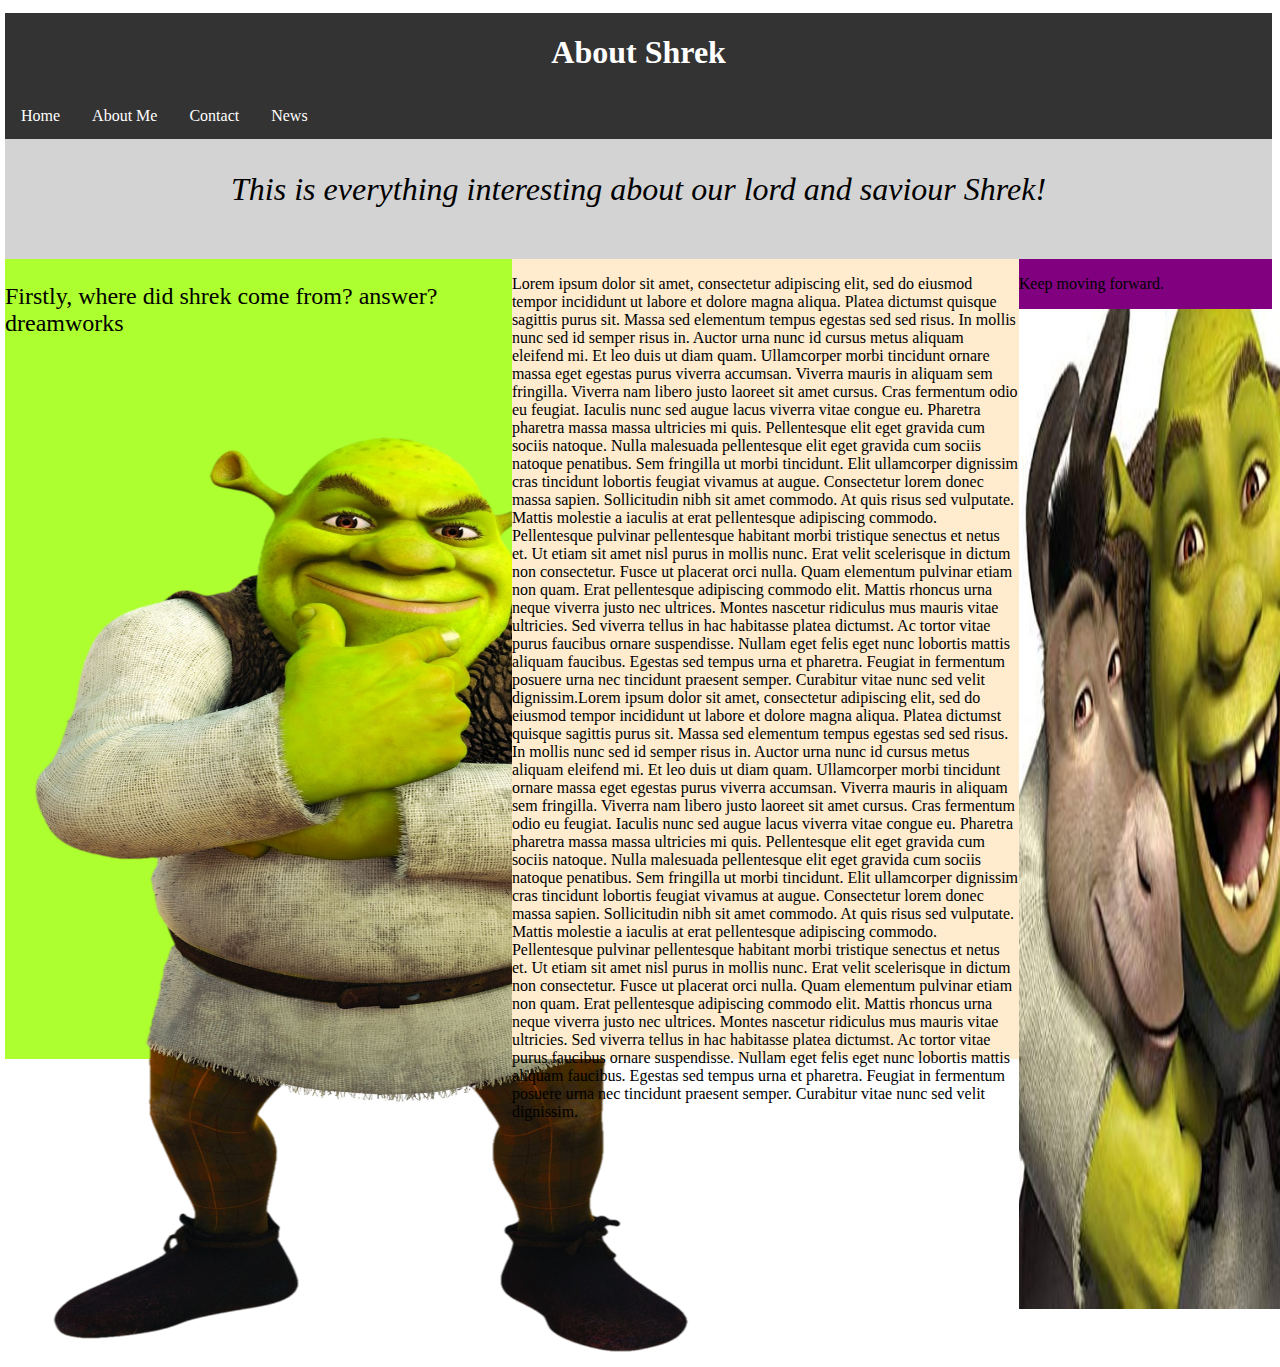
<file: about.html>
<!DOCTYPE html>
	<html>
		<head>
			<title>About Me</title>
            <link rel="stylesheet" type="text/css" href="style.css">
		</head>
		<body>
			<div class="container">
				<div class="header">
					<h1> About Shrek </h1>
					<ul>
						<li><a href="index.html">Home</a></li>
						<li><a href="about.html">About Me</a></li>
						<li><a href="contact.html">Contact</a></li>
						<li><a href="news.html">News</a></li>
					</ul> 
				</div>
				<div class="banner">
					<p>This is everything interesting about our lord and saviour Shrek!</p>
				</div>
				<div class="contentl">
					<p>Firstly, where did shrek come from? answer? dreamworks
					</p>
					<img src="shrek.png" width="800" height="1000"/>
				</div>
				<div class="contentm">
                    <p>Lorem ipsum dolor sit amet, consectetur adipiscing elit, sed do eiusmod tempor incididunt ut labore et dolore magna aliqua. Platea dictumst quisque sagittis purus sit. Massa sed elementum tempus egestas sed sed risus. In mollis nunc sed id semper risus in. Auctor urna nunc id cursus metus aliquam eleifend mi. Et leo duis ut diam quam. Ullamcorper morbi tincidunt ornare massa eget egestas purus viverra accumsan. Viverra mauris in aliquam sem fringilla. Viverra nam libero justo laoreet sit amet cursus. Cras fermentum odio eu feugiat. Iaculis nunc sed augue lacus viverra vitae congue eu. Pharetra pharetra massa massa ultricies mi quis. Pellentesque elit eget gravida cum sociis natoque. Nulla malesuada pellentesque elit eget gravida cum sociis natoque penatibus. Sem fringilla ut morbi tincidunt. Elit ullamcorper dignissim cras tincidunt lobortis feugiat vivamus at augue. Consectetur lorem donec massa sapien. Sollicitudin nibh sit amet commodo.

						At quis risus sed vulputate. Mattis molestie a iaculis at erat pellentesque adipiscing commodo. Pellentesque pulvinar pellentesque habitant morbi tristique senectus et netus et. Ut etiam sit amet nisl purus in mollis nunc. Erat velit scelerisque in dictum non consectetur. Fusce ut placerat orci nulla. Quam elementum pulvinar etiam non quam. Erat pellentesque adipiscing commodo elit. Mattis rhoncus urna neque viverra justo nec ultrices. Montes nascetur ridiculus mus mauris vitae ultricies. Sed viverra tellus in hac habitasse platea dictumst. Ac tortor vitae purus faucibus ornare suspendisse. Nullam eget felis eget nunc lobortis mattis aliquam faucibus. Egestas sed tempus urna et pharetra. Feugiat in fermentum posuere urna nec tincidunt praesent semper. Curabitur vitae nunc sed velit dignissim.Lorem ipsum dolor sit amet, consectetur adipiscing elit, sed do eiusmod tempor incididunt ut labore et dolore magna aliqua. Platea dictumst quisque sagittis purus sit. Massa sed elementum tempus egestas sed sed risus. In mollis nunc sed id semper risus in. Auctor urna nunc id cursus metus aliquam eleifend mi. Et leo duis ut diam quam. Ullamcorper morbi tincidunt ornare massa eget egestas purus viverra accumsan. Viverra mauris in aliquam sem fringilla. Viverra nam libero justo laoreet sit amet cursus. Cras fermentum odio eu feugiat. Iaculis nunc sed augue lacus viverra vitae congue eu. Pharetra pharetra massa massa ultricies mi quis. Pellentesque elit eget gravida cum sociis natoque. Nulla malesuada pellentesque elit eget gravida cum sociis natoque penatibus. Sem fringilla ut morbi tincidunt. Elit ullamcorper dignissim cras tincidunt lobortis feugiat vivamus at augue. Consectetur lorem donec massa sapien. Sollicitudin nibh sit amet commodo.

						At quis risus sed vulputate. Mattis molestie a iaculis at erat pellentesque adipiscing commodo. Pellentesque pulvinar pellentesque habitant morbi tristique senectus et netus et. Ut etiam sit amet nisl purus in mollis nunc. Erat velit scelerisque in dictum non consectetur. Fusce ut placerat orci nulla. Quam elementum pulvinar etiam non quam. Erat pellentesque adipiscing commodo elit. Mattis rhoncus urna neque viverra justo nec ultrices. Montes nascetur ridiculus mus mauris vitae ultricies. Sed viverra tellus in hac habitasse platea dictumst. Ac tortor vitae purus faucibus ornare suspendisse. Nullam eget felis eget nunc lobortis mattis aliquam faucibus. Egestas sed tempus urna et pharetra. Feugiat in fermentum posuere urna nec tincidunt praesent semper. Curabitur vitae nunc sed velit dignissim.</p>
				</div>
				<div class="contentr">
					<p>Keep moving forward.</p>
					<img src="shrekssq.jpg" width="380" height="1000"/>
				</div>
			</div>
		</body>
	</html>
</file>
<file: style.css>
body{
    margin-left: auto;
    margin-right: auto;
}
.container{
    width: 99%;
    height: 1000px;
	position: static;
    border: 5px solid White;
    float: left;
}
.header{
    width: 100%;
    background-color:#333;
    float: left;
 } 
.header  h1{
	color: white;
	font-family: Rockwell;
	text-align: center;
}
.contentl{
    width: 40%;
	height: 80%;
    background-color:greenyellow;
    float: left;
    font-size: x-large;
 } 
 .contentm{
    width: 40%;
	height: 80%;
    background-color:blanchedalmond;
    float: left;
 } 
 .contentr{
    width: 20%;
	height: 80%;
    background-color:purple;
    float: left;
 } 
 .footer{
    width: 100%;
	height: 30%;
    background-color:White;
    float: left;
 } 
.banner{
    width: 100%;
    height: 12%;
    background-color:lightgray;
    float: left;
    text-align: center;
    font-size: xx-large;
    font-style: oblique;
}
.banner1{
    width: 100%;
    height: 12%;
    background-color:lightgray;
    float: left;
    text-align: center;
    font-size: xx-large;
    font-style: oblique;
}
ul {
    list-style-type: none;
    margin: 0;
    padding: 0;
    overflow: hidden;
    background-color: #333;
}
li {
    float: left;
}
li a {
    display: block;
    color: white;
    text-align: center;
    padding: 14px 16px;
    text-decoration: none;
}
li a:hover {
    background-color: red;
}
p2 {

    font-size: x-large;
    font-style: oblique;
    text-emphasis-color: purple;

}
</file>
